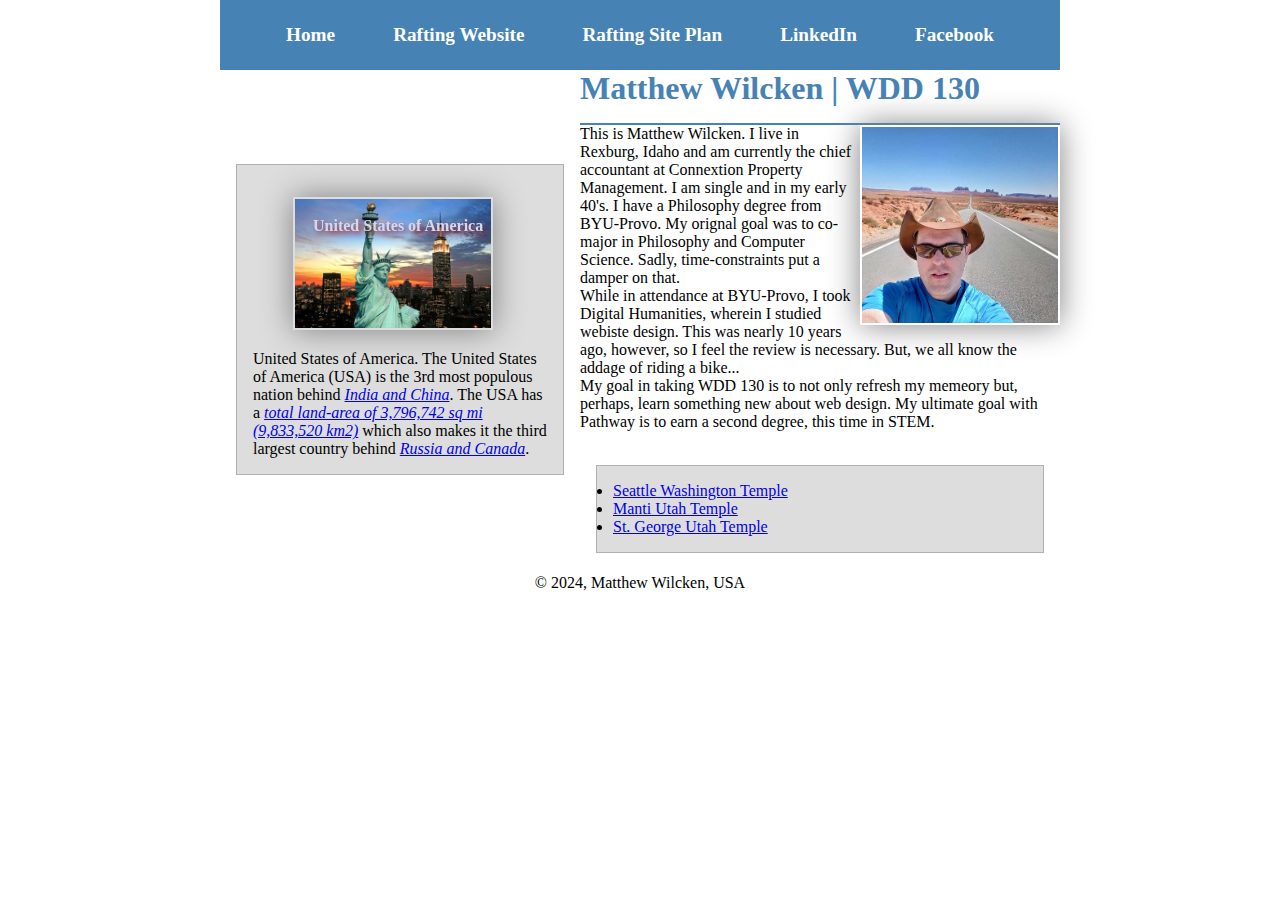
<file: index.html>
<!DOCTYPE html>
<html lang="en-US">
    <head>
        <!--The main character set-->
        <meta charset="utf-8">
        <!--Control viewport presentation for smaller screens-->
        <meta name="viewport" content="width=device-width,initial-scale=1.0">
        
        <meta name="description" content="Homepage of Matthew Wilcken for WDD130 BYU Pathway. This is an introductory HTML practice page for the course. Upon completion, students should be familiar with basic webpage design and should be able to implement correct HTML and CSS best-practices when creating a website.">
        <meta name="author" content="Matthew Wilcken">
        <!--Required for WDD130-->
        <title>Matthew Wilcken | WDD 130</title>

        <!--Get CSS-->
        <link rel="stylesheet" href="styles/styles.css">
    </head>
    
    <body>
        <!--Get Header-->
        <header>
            <!--Links in the header-->
            <nav>
                <!--'#' char ensures website will not reload itself-->
                <a href="#">Home</a>
                <!--Some future project-->
                <a href="wwr/">Rafting Website</a>
                <a href="wwr/about.html">Rafting Site Plan</a>
                <a href="https://www.linkedin.com/in/matthew-wilcken-6134b7b0/" target="_blank">LinkedIn</a>
                <a href="https://www.facebook.com/matthew.wilcken/" target="_blank">Facebook</a>
            </nav>
        </header>
        
        <div class="grid">
            <!--Get Main-->
            <main>
                <h1>Matthew Wilcken | WDD 130</h1>
                <img src="images/profile.jpg" alt="Matthew Wilcken" width="200">
                <p>This is Matthew Wilcken. I live in Rexburg, Idaho and am currently the chief accountant at Connextion Property Management. I am single and in my early 40's. I have a Philosophy degree from BYU-Provo. My orignal goal was to co-major in Philosophy and Computer Science. Sadly, time-constraints put a damper on that.</p>
                <p>While in attendance at BYU-Provo, I took Digital Humanities, wherein I studied webiste design. This was nearly 10 years ago, however, so I feel the review is necessary. But, we all know the addage of riding a bike...</p>
                <!--Add some non-breaking spaces to make this look better-->
                <p>My goal in taking WDD 130 is to not only refresh my memeory but, perhaps, learn something new about web design. My ultimate goal with Pathway is to earn a second degree, this time in STEM.                                                                                                                                                                                      </p>
                
                <!--Get some links per assignment-->
                <ul class="box">
                    <li><a href="https://www.churchofjesuschrist.org/temples/details/seattle-washington-temple?lang=eng" target="_blank">Seattle Washington Temple</a></li>
                    <li><a href="https://www.churchofjesuschrist.org/temples/details/manti-utah-temple?lang=eng" target="_blank">Manti Utah Temple</a></li>
                    <li><a href="https://www.churchofjesuschrist.org/temples/details/st.-george-utah-temple?lang=eng" target="_blank">St. George Utah Temple</a></li>
                </ul>

   

            </main>
            <!--Get an aside-->
            <aside class="box">
            <h2>United States of America</h2>
            <img src="images/united-states-of-america-1087.jpg" width="200" alt="The Statue of Liberty">
            <p>United States of America. The United States of America (USA) is the 3rd most populous nation behind <cite><a href="https://www.worldometers.info/world-population/population-by-country/">India and China</a></cite>. The USA has a <cite><a href="https://en.wikipedia.org/wiki/Geography_of_the_United_States">total land-area of 3,796,742 sq mi (9,833,520 km2)</a></cite> which also makes it the third largest country behind <cite><a href="https://en.wikipedia.org/wiki/List_of_countries_and_dependencies_by_area">Russia and Canada</a></cite>.</p>
        </aside>
        </div>

        <!--Get Footer-->
        <footer>
            <p>© 2024, Matthew Wilcken, USA</p>
        </footer>
    </body>
    <!--Last modified 9/30/2024-->
</html>
</file>
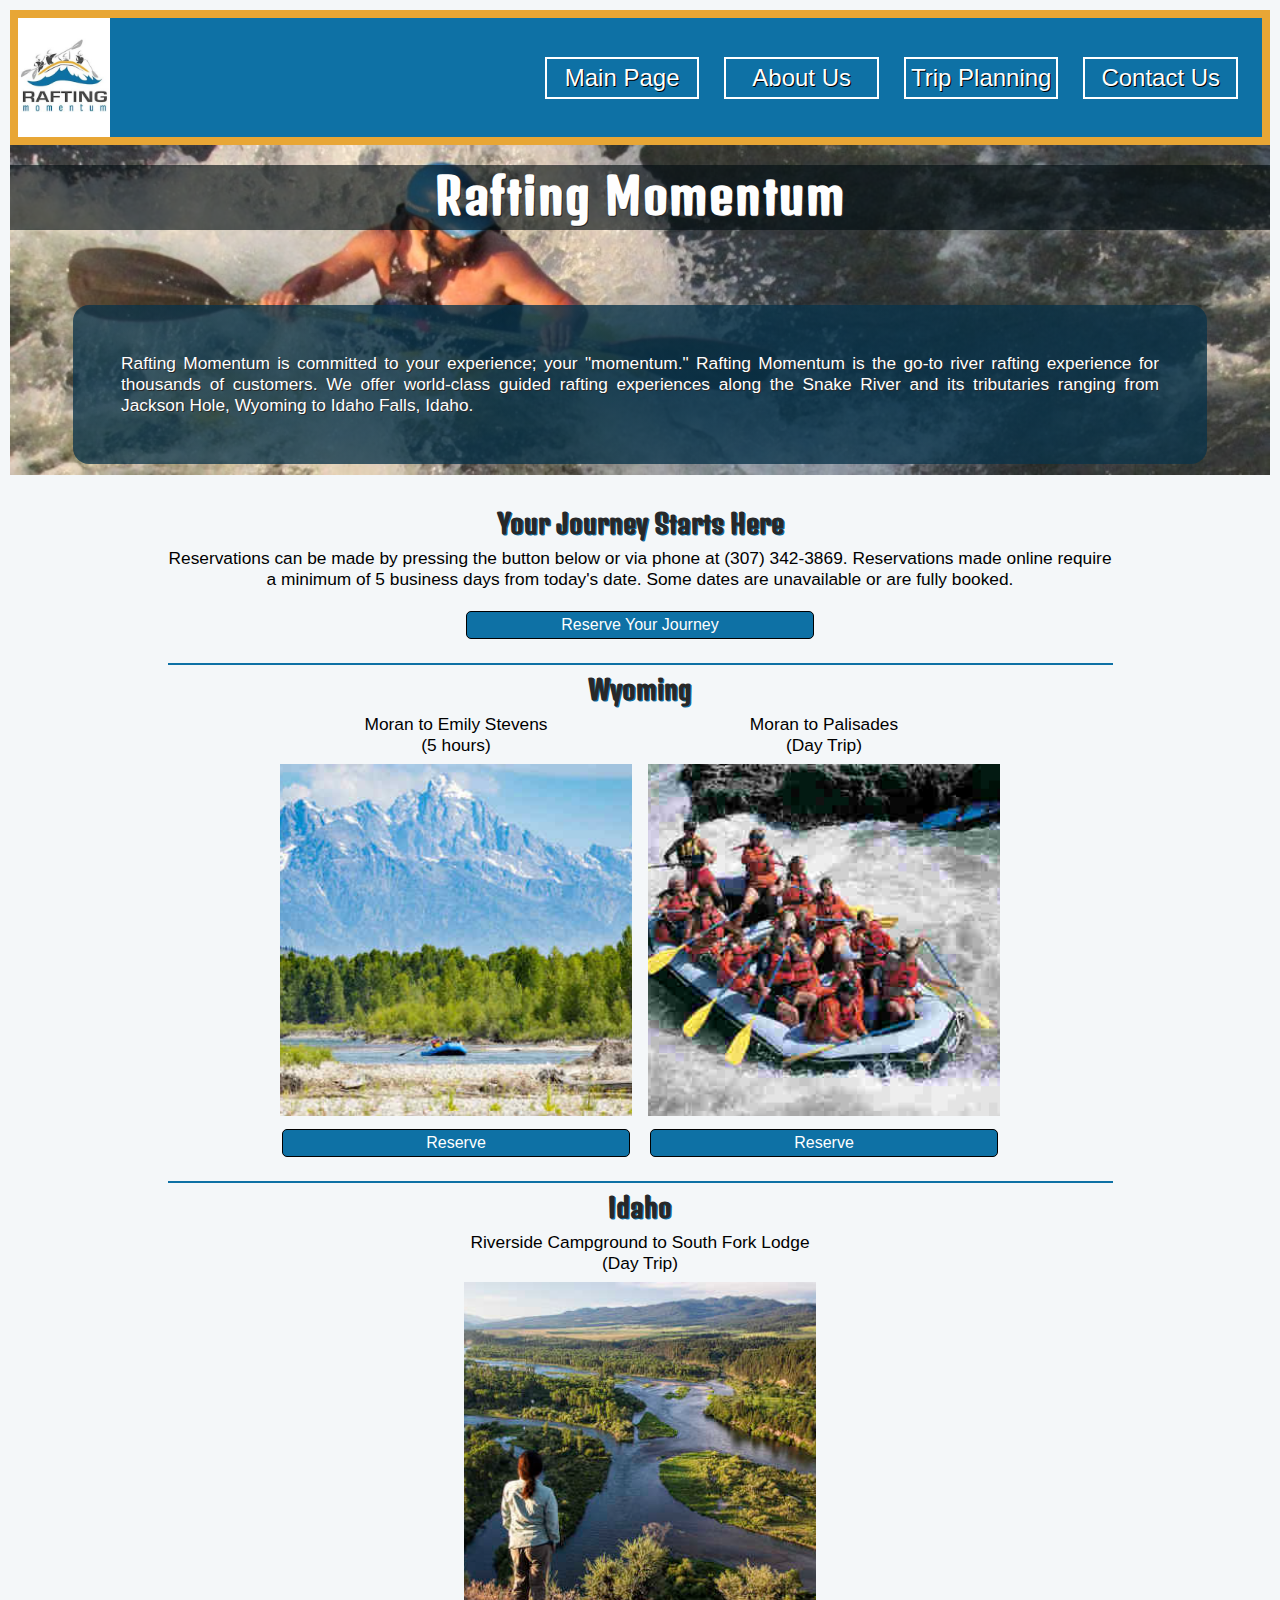
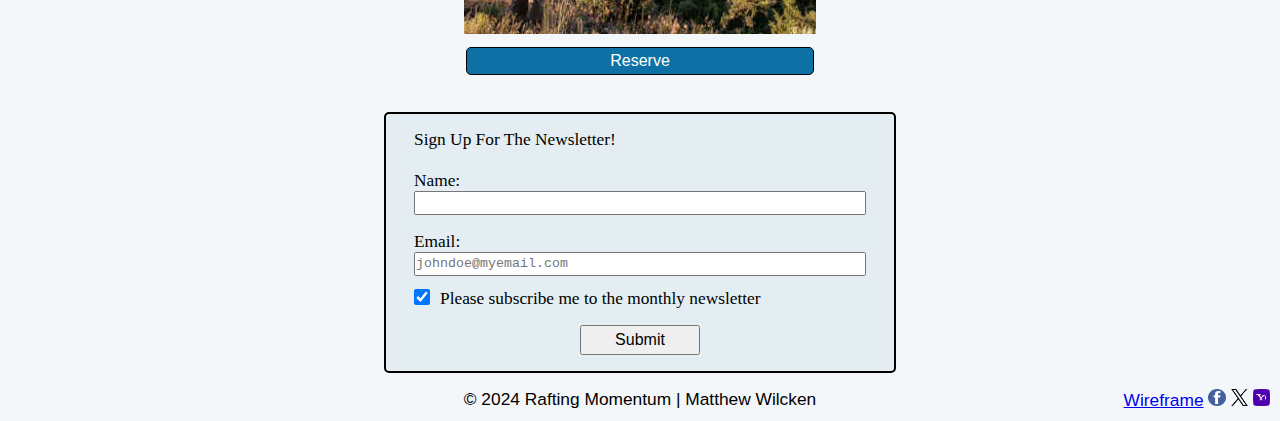
<file: wwr/index.html>
<!--Page created 9/30/2024-->
<!DOCTYPE html>
<html lang="en">
<head>
    <meta charset="UTF-8">
    <meta name="viewport" content="width=device-width, initial-scale=1.0">
    
    <meta name="description" content="The main page for Rafting Momentum.">
    <meta name="author" content="Matthew Wilcken">
    <meta name="title" content="Index">
    
    <!--Get Fonts-->
    <link rel="preconnect" href="https://fonts.googleapis.com">
    <link rel="preconnect" href="https://fonts.gstatic.com" crossorigin>
    <!--Title and h-->
    <link href="https://fonts.googleapis.com/css2?family=Denk+One&family=Sarabun:ital,wght@0,100;0,200;0,300;0,400;0,500;0,600;0,700;0,800;1,100;1,200;1,300;1,400;1,500;1,600;1,700;1,800&display=swap" rel="stylesheet">
    <!--Body-->
    <link href="https://fonts.googleapis.com/css2?family=Sarabun:ital,wght@0,100;0,200;0,300;0,400;0,500;0,600;0,700;0,800;1,100;1,200;1,300;1,400;1,500;1,600;1,700;1,800&display=swap" rel="stylesheet">
        
    <title>Rafting Momentum Main Page</title>
    
    <!--Get CSS-->
    <link rel="stylesheet" href="styles/rafting.css">
</head>
<body>
    <!--Get Header-->
    <header>
        <!--Get a div element for the header-->
        <div class="grid-header-container">
            <img src="images/rafting-momentum.jpg" alt="Rafting site logo" width="200">
            <!--Get class for the sub-grids-->
            <nav class="grid-header-container-links">
                <a href="index.html"    class="grid-header-container-subLink">Main Page</a>
                <a href="about.html"    class="grid-header-container-subLink">About Us</a>
                <a href="trips.html"    class="grid-header-container-subLink">Trip Planning</a>
                <a href="contact.html"  class="grid-header-container-subLink">Contact Us</a>
            </nav>
        </div>
    </header>
    <main>
        <!--Get Hero Banner-->
        <!--To Update-->
        <div class="hero">
            <img src="images/salmon-kayak-banner2.jpg" alt="Salmon Kayak Banner">
            <h1>Rafting Momentum</h1>
            <!--TODO Set this up To display correctly-->
            <p class="index-p">Rafting Momentum is committed to your experience; your "momentum." Rafting Momentum is the go-to river rafting experience for thousands of customers. We offer world-class guided rafting experiences along the Snake River and its tributaries ranging from Jackson Hole, Wyoming to Idaho Falls, Idaho.</p>

        </div>
        <section>
            <div class="trip-container">
                <!--Main title of grid-->
                <div class = "trip-container-main-title">
                    <h2>Your Journey Starts Here</h2>
                </div>
                <!--Call to action-->
                <div class = "trip-container-main-title-information">
                    <p>Reservations can be made by pressing the button below or via phone at (307) 342-3869. Reservations made online require a minimum of 5 business days from today's date. Some dates are unavailable or are fully booked.</p>
                    <br>
                    <a href="trips.html" target="_parent">Reserve Your Journey</a>
                </div>

                <!--Wyoming section-->
                <div class = "trip-container-wyoming-title">
                    <h2>Wyoming</h2>
                </div>
                <!--Wyoming details-->
                <div class = "trip-container-wyoming-figures">
                    <figure>
                        <figcaption>Moran to Emily Stevens<br>(5 hours)</figcaption>
                        <img src="images/moran-to-emily-stevens.jpg" alt="moran to emily stevens" ><br>
                        <a href="trips.html" target="_parent">Reserve</a>
                    </figure>
                    <figure>
                        <figcaption>Moran to Palisades<br>(Day Trip)</figcaption>
                        <img src="images/moran-to-palisades.jpg" alt="moran to palisades" ><br>
                        <a href="trips.html" target="_parent">Reserve</a>
                    </figure>
                </div>
                
                <!--Idaho secton-->
                <div class = "trip-container-idaho-title">
                    <h2>Idaho</h2>
                </div>
                <!--Idaho details-->
                <div class = "trip-container-idaho-figures">
                    <figure>
                        <figcaption>Riverside Campground to South Fork Lodge<br>(Day Trip)</figcaption>
                        <img src="images/riverside-campground-to-south-fork-lodge.jpg" alt="reiverside campground to south fork lodge" ><br>
                        <a href="trips.html" target="_parent">Reserve</a>
                    </figure>
                </div>
            </div>
        </section>

        <!--Get user input for newsletter-->
        <section>
            <h6> </h6>
            <div class="form1">
                <form>
                    <fieldset>
                        <legend>Sign Up For The Newsletter!</legend>
                        <!--Get first and last name and display as a grid-->
                        <div class="contact-flex">
                            <div class="contact-flex contact-name">
                                <label for="name">Name:</label>
                                <input type="text" id="name" name="name">
                            </div>
                        </div>

                        <!--Get email and display as a flex-->
                        <div class="contact-flex contact-email">
                            <label for="useremail">Email:</label>
                            <input type="text" id="useremail" name="useremail" placeholder="johndoe@myemail.com">
                        </div>
                        
                        <!--Get newsletter checkbox and display as inline-->
                        <div class="contact-grid contact-newslestter-checkbox"> 
                            <input type="checkbox" name="newsletter" id="newsletter" checked> <!--Create as checked-->
                            <label for="newsletter">Please subscribe me to the monthly newsletter</label>
                            
                        </div>
                    </fieldset>
                    <!--Get submit button-->
                    <button type="submit" id="submit">Submit</button>
                </form>
            </div>
        </section>

    </main>
    <footer>
        <div class="grid-footer-container">
            <p>&copy; 2024 Rafting Momentum | Matthew Wilcken</p>
            <nav class="socialLinks">
                <a href="https://app.moqups.com/VGhXrG66eLmhitmoqZnAIj93Pklnhhtl/edit/page/ad64222d5">Wireframe</a>
                <a href="https://www.facebook.com/"><img src="images/facebook-icon.png" alt="Facebook"></a>
                <a href="https://x.com/home"><img src="images/x-icon.png" alt="X"></a>
                <a href="https://www.yahoo.com/"><img src="images/yahoo-icon.png" alt="Yahoo"></a>
            </nav>
        </div>
    </footer>
</body>
</html>
</file>
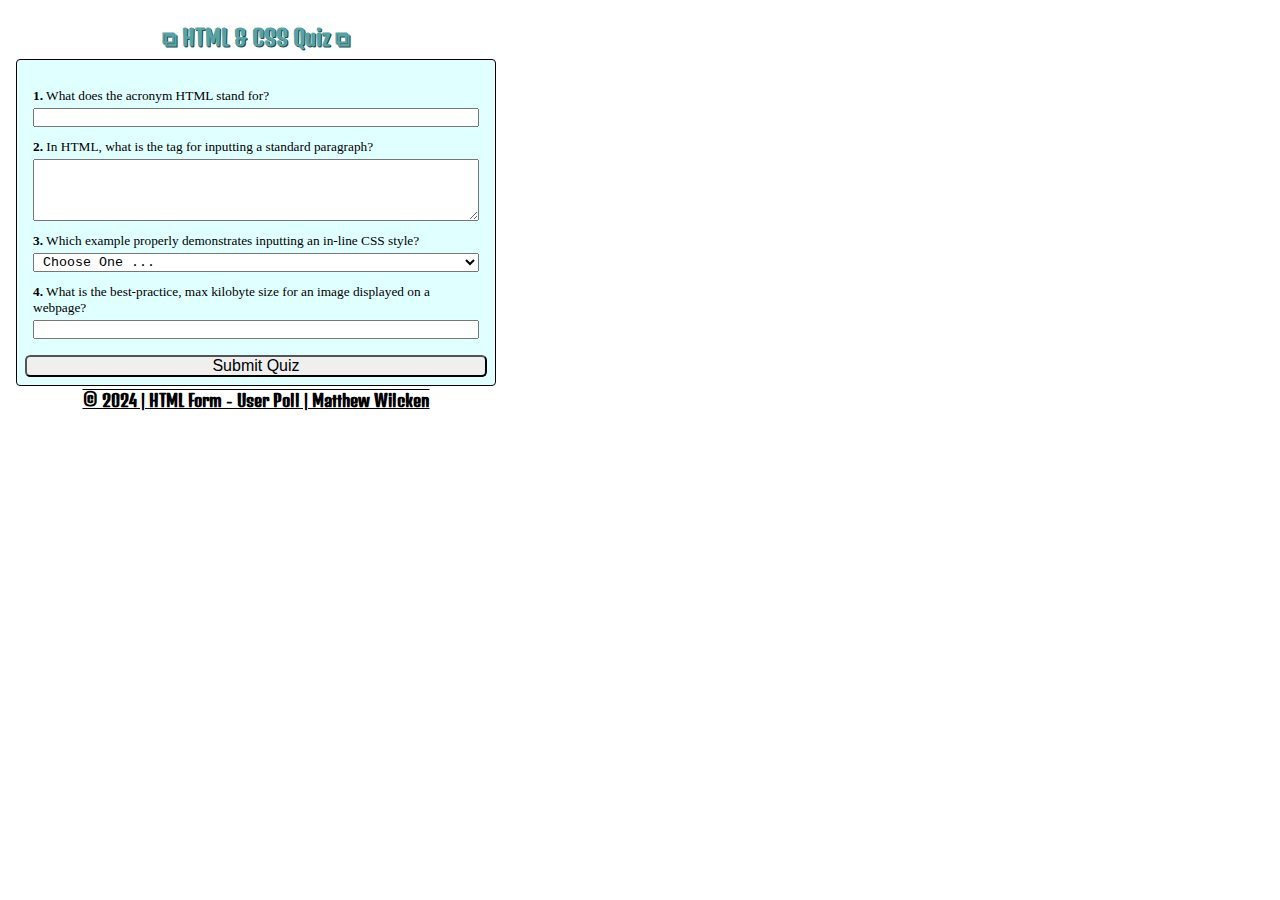
<file: quiz.html>
<!DOCTYPE html>
<html lang="en">
<head>
    <meta charset="UTF-8">
    <meta name="viewport" content="width=device-width, initial-scale=1.0">
    
    <meta name="description" content="A sample quiz.">
    <meta name="author" content="Matthew Wilcken">
    <!--Get Fonts-->
    <link rel="preconnect" href="https://fonts.googleapis.com">
    <link rel="preconnect" href="https://fonts.gstatic.com" crossorigin>
    <!--Title and h-->
    <link href="https://fonts.googleapis.com/css2?family=Denk+One&family=Sarabun:ital,wght@0,100;0,200;0,300;0,400;0,500;0,600;0,700;0,800;1,100;1,200;1,300;1,400;1,500;1,600;1,700;1,800&display=swap" rel="stylesheet">
    <!--Body-->
    <link href="https://fonts.googleapis.com/css2?family=Sarabun:ital,wght@0,100;0,200;0,300;0,400;0,500;0,600;0,700;0,800;1,100;1,200;1,300;1,400;1,500;1,600;1,700;1,800&display=swap" rel="stylesheet">


    <!--Get CSS-->
    <link rel="stylesheet" href="styles/quiz.css">

    <title>Quiz About HTML and CSS</title>
</head>
<body>
    <header>
        <h1>&boxbox; HTML & CSS Quiz &boxbox;</h1>
    </header>
    <main>
        <form class="form-quiz">
            <!--Get questions-->
            <div class="frame-main-quiz">
                <!--Text inputs-->
                <label for="q1"><strong>1.</strong> What does the acronym HTML stand for?</label>
                <input type="text" id="q1" name="q1">
                <label for="q2"><strong>2.</strong> In HTML, what is the tag for inputting a standard paragraph?</label>
                <textarea id="q2" name="q2" rows="4" cols = "50"></textarea>
                
                <!--Combo Box-->
                <label for="q3"><strong>3.</strong> Which example properly demonstrates inputting an in-line CSS style?</label>
                <select name="q3" id="q3">
                    <option value="" selected disabled>Choose One ...</option>
                    <option value="option1">&lt;h1 style="color:blue;text-align:center;"&gt;</option>
                    <option value="option2">&lt;p rel="color:blue;text-align:center;"&gt;</option>
                    <option value="option3">&lt;a href="color:blue;text-align:center;"&gt;</option>
                    <option value="option4">&lt;div class="color:blue;text-align:center;"&gt;</option>
                </select>

                <!--Number input-->
                <label for="q4"><strong>4.</strong> What is the best-practice, max kilobyte size for an image displayed on a webpage?</label>
                <input type="number" id="q4" name="q4">
            </div>
            <div>
                <button type="submit" id="submit">Submit Quiz</button>
            </div>
        </form>
    </main>
    <footer>
        <h4>&copy; 2024 | HTML Form - User Poll | Matthew Wilcken</h4>
    </footer>
</body>
</html>
</file>
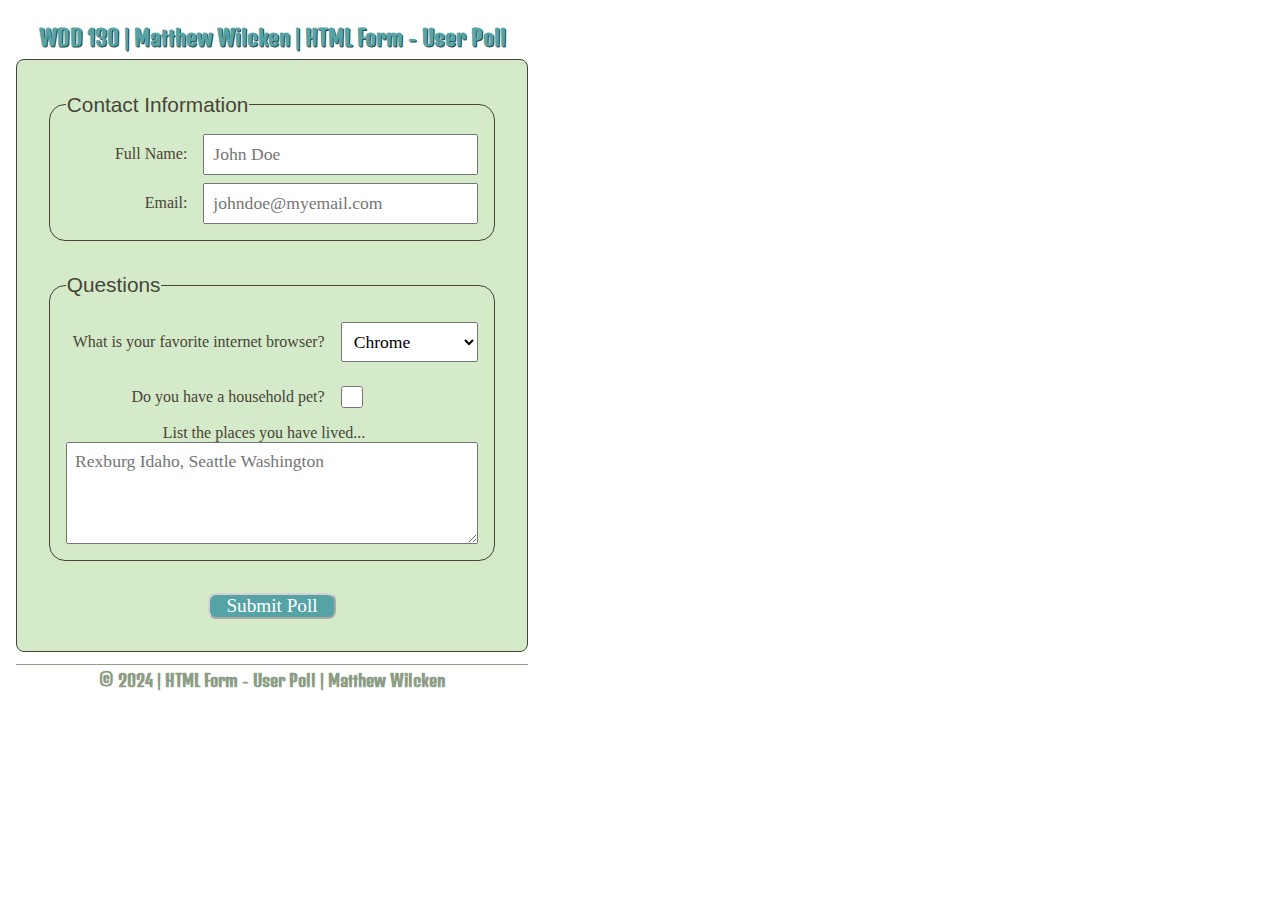
<file: week05/poll-form.html>
<!DOCTYPE html>
<html lang="en">
<head>
    <meta charset="UTF-8">
    <meta name="viewport" content="width=device-width, initial-scale=1.0">

    <meta name="description" content="A sample data input.">
    <meta name="author" content="Matthew Wilcken">
    <!--Get Fonts-->
    <link rel="preconnect" href="https://fonts.googleapis.com">
    <link rel="preconnect" href="https://fonts.gstatic.com" crossorigin>
    <!--Title and h-->
    <link href="https://fonts.googleapis.com/css2?family=Denk+One&family=Sarabun:ital,wght@0,100;0,200;0,300;0,400;0,500;0,600;0,700;0,800;1,100;1,200;1,300;1,400;1,500;1,600;1,700;1,800&display=swap" rel="stylesheet">
    <!--Body-->
    <link href="https://fonts.googleapis.com/css2?family=Sarabun:ital,wght@0,100;0,200;0,300;0,400;0,500;0,600;0,700;0,800;1,100;1,200;1,300;1,400;1,500;1,600;1,700;1,800&display=swap" rel="stylesheet">

    <!--Get CSS-->
    <link rel="stylesheet" href="styles/poll-form.css">

    <title>WDD 130 | HTML Form - User Poll</title>
</head>
<body>
    <!--These are the basic header and footer inputs per the "Check your understadning" sample...-->
    <header>
        <h1>WDD 130 | Matthew Wilcken | HTML Form - User Poll</h1>
    </header>
    <main>
        <form>
            <fieldset>
                <legend>Contact Information</legend>
                <!--Get contact information-->
                <div class="form-item column2">
                    <label for="fullname">Full Name:</label>
                    <input type="text" id="fullname" name="fullname" placeholder="John Doe">
                </div>
                <div class="form-item column2">
                    <label for="useremail">Email:</label>
                    <input type="text" id="useremail" name="useremail" placeholder="johndoe@myemail.com">
                </div>
            </fieldset>
            <fieldset>
                <legend>Questions</legend>
                <div class="form-item column1">
                    <label for="browser">What is your favorite internet browser?</label>
                    <select name="browser" id="browser">
                        <optgroup label="Modern" id="modern">
                            <option value="chrome">Chrome</option>
                            <option value="firefox">Firefox</option>
                            <option value="safari">Safari</option>
                            <option value="edge">Edge</option>
                            <option value="brave">Brave</option>
                            <option value="opera">Opera</option>
                            <option value="other">Other</option>
                        </optgroup>
                        <optgroup label="Ancient" id="ancient" >
                            <option value="explorer">Explorer</option>
                            <option value="netscape">Netscape</option>
                            <option value="mosaic">Mosaic</option>
                        </optgroup>
                    </select>
                </div>
                <div class="form-item column1">
                    <label for="pet">Do you have a household pet?</label>
                    <input type="checkbox" id="pet" name="pet">
                </div>
                <div class="form-item">
                    <label for="feedback">List the places you have lived...</label>
                    <textarea name="feedback" id="feedback" rows="4" placeholder="Rexburg Idaho, Seattle Washington"></textarea>
                </div>
            </fieldset>

            <button type="submit" id="submit">Submit Poll</button>
        </form>
    </main>
    <footer>
        <h4>&copy; 2024 | HTML Form - User Poll | Matthew Wilcken</h4>
    </footer>
</body>
</html>
</file>
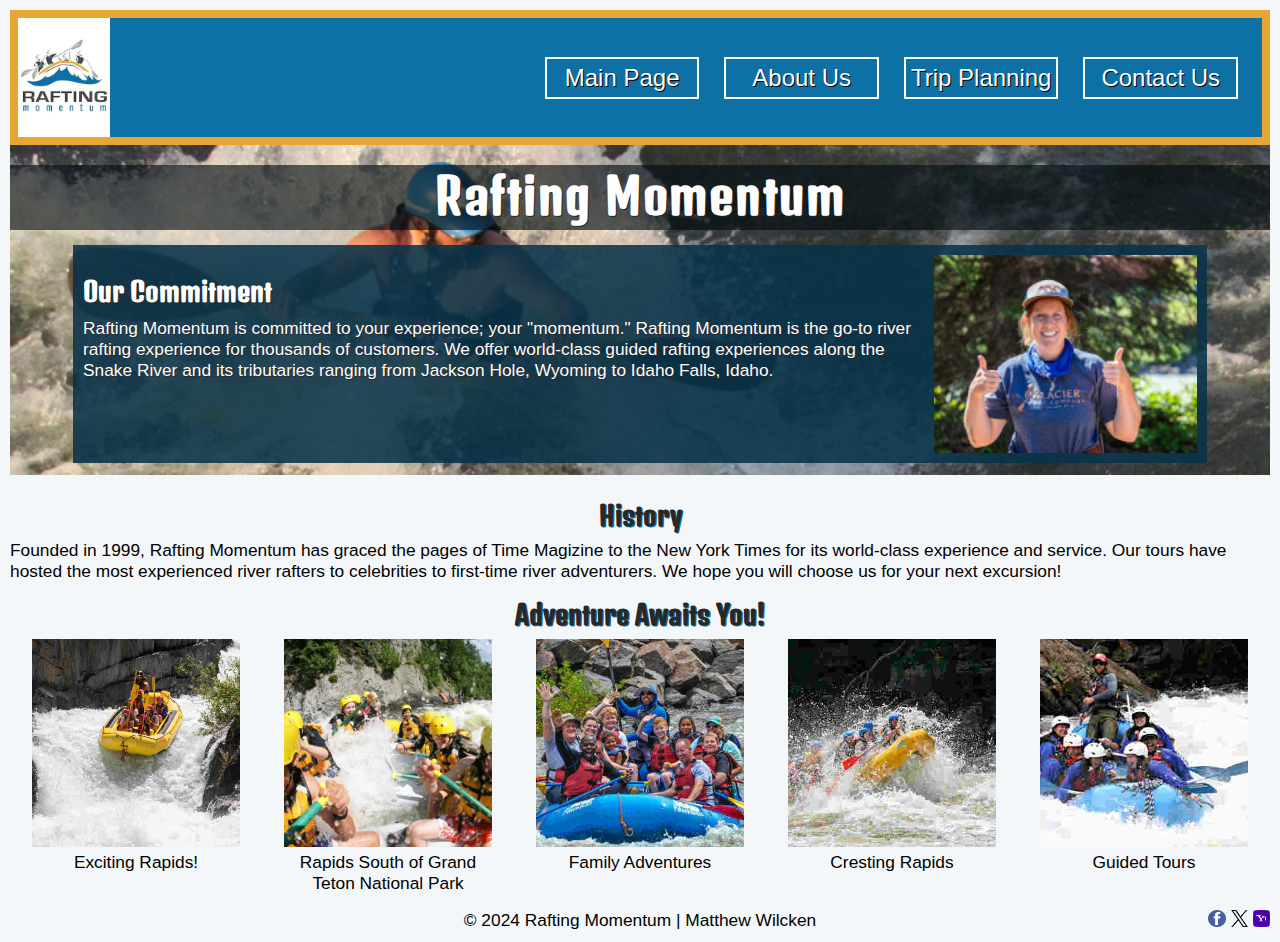
<file: wwr/about.html>
<!--Page created 9/30/2024-->
<!DOCTYPE html>
<html lang="en">
<head>
    <meta charset="UTF-8">
    <meta name="viewport" content="width=device-width, initial-scale=1.0">
    
    <meta name="description" content="The 'About Us' page for the rafting website.">
    <meta name="author" content="Matthew Wilcken">
    <meta name="title" content="About Us">
    
    <!--Get Fonts-->
    <link rel="preconnect" href="https://fonts.googleapis.com">
    <link rel="preconnect" href="https://fonts.gstatic.com" crossorigin>
    <!--Title and h-->
    <link href="https://fonts.googleapis.com/css2?family=Denk+One&family=Sarabun:ital,wght@0,100;0,200;0,300;0,400;0,500;0,600;0,700;0,800;1,100;1,200;1,300;1,400;1,500;1,600;1,700;1,800&display=swap" rel="stylesheet">
    <!--Body-->
    <link href="https://fonts.googleapis.com/css2?family=Sarabun:ital,wght@0,100;0,200;0,300;0,400;0,500;0,600;0,700;0,800;1,100;1,200;1,300;1,400;1,500;1,600;1,700;1,800&display=swap" rel="stylesheet">
        
    <title>Rafting Momentum About Us</title>
    
    <!--Get CSS-->
    <link rel="stylesheet" href="styles/rafting.css">
</head>
<body>
    <!--Get Header-->
    <header>
        <!--Get a div element for the header-->
        <div class="grid-header-container">
            <img src="images/rafting-momentum.jpg" alt="Rafting site logo" width="200">
            <!--Get class for the sub-grids-->
            <nav class="grid-header-container-links">
                <a href="index.html"    class="grid-header-container-subLink">Main Page</a>
                <a href="about.html"    class="grid-header-container-subLink">About Us</a>
                <a href="trips.html"    class="grid-header-container-subLink">Trip Planning</a>
                <a href="contact.html"  class="grid-header-container-subLink">Contact Us</a>
            </nav>
        </div>
    </header>
    <main>
        <!--Get Hero Banner-->
        <div class="hero">
            <img src="images/salmon-kayak-banner2.jpg" alt="Salmon Kayak Banner">
            
            <h1>Rafting Momentum</h1>
            <article>
                <!--Had to move the image before the h2-->
                <img src="images/our-employees.jpg" alt="Our Employees" width="200">
                <h2>Our Commitment</h2><!--I had to add this because the Validation tool was saying that it needed a header within an article tag...-->
                <p class="about-us-p">Rafting Momentum is committed to your experience; your "momentum." Rafting Momentum is the go-to river rafting experience for thousands of customers. We offer world-class guided rafting experiences along the Snake River and its tributaries ranging from Jackson Hole, Wyoming to Idaho Falls, Idaho.</p>
            </article>
        </div>
        <!--This text should flow below the hero banner-->
        <!--Get history class to match wireframe-->
        <section class="history">
            <h2>History</h2>
            <!--Looks like an image is not necessary here though the wireframe shows an image-->
            <p>Founded in 1999, Rafting Momentum has graced the pages of Time Magizine to the New York Times for its world-class experience and service. Our tours have hosted the most experienced river rafters to celebrities to first-time river adventurers. We hope you will choose us for your next excursion!</p>
        </section>
        <section class="our-experiences">
            <h2>Adventure Awaits You!</h2>
            <div class="our-experiences-images">
                <figure>
                    <img src="images/about-us-rafting-experience1.jpg" alt="our experiences" >
                    <figcaption>Exciting Rapids!</figcaption>
                </figure>
                <figure>
                    <img src="images/about-us-rafting-experience2.jpg" alt="our experiences" >
                    <figcaption>Rapids South of Grand Teton National Park</figcaption>
                </figure>
                <figure>
                    <img src="images/about-us-rafting-experience3.jpg" alt="our experiences" >
                    <figcaption>Family Adventures</figcaption>
                </figure>
                <figure>
                    <img src="images/about-us-rafting-experience4.jpg" alt="our experiences" >
                    <figcaption>Cresting Rapids</figcaption>
                </figure>
                <figure>
                    <img src="images/about-us-rafting-experience5.jpg" alt="our experiences" >
                    <figcaption>Guided Tours</figcaption>
                </figure>
            </div>
        </section>

    </main>
    <footer>
        <div class="grid-footer-container">
            <p>&copy; 2024 Rafting Momentum | Matthew Wilcken</p>
            <nav class="socialLinks">
                <a href="https://www.facebook.com/"><img src="images/facebook-icon.png" alt="Facebook"></a>
                <a href="https://x.com/home"><img src="images/x-icon.png" alt="X"></a>
                <a href="https://www.yahoo.com/"><img src="images/yahoo-icon.png" alt="Yahoo"></a>
            </nav>
        </div>
    </footer>
</body>
</html>
</file>
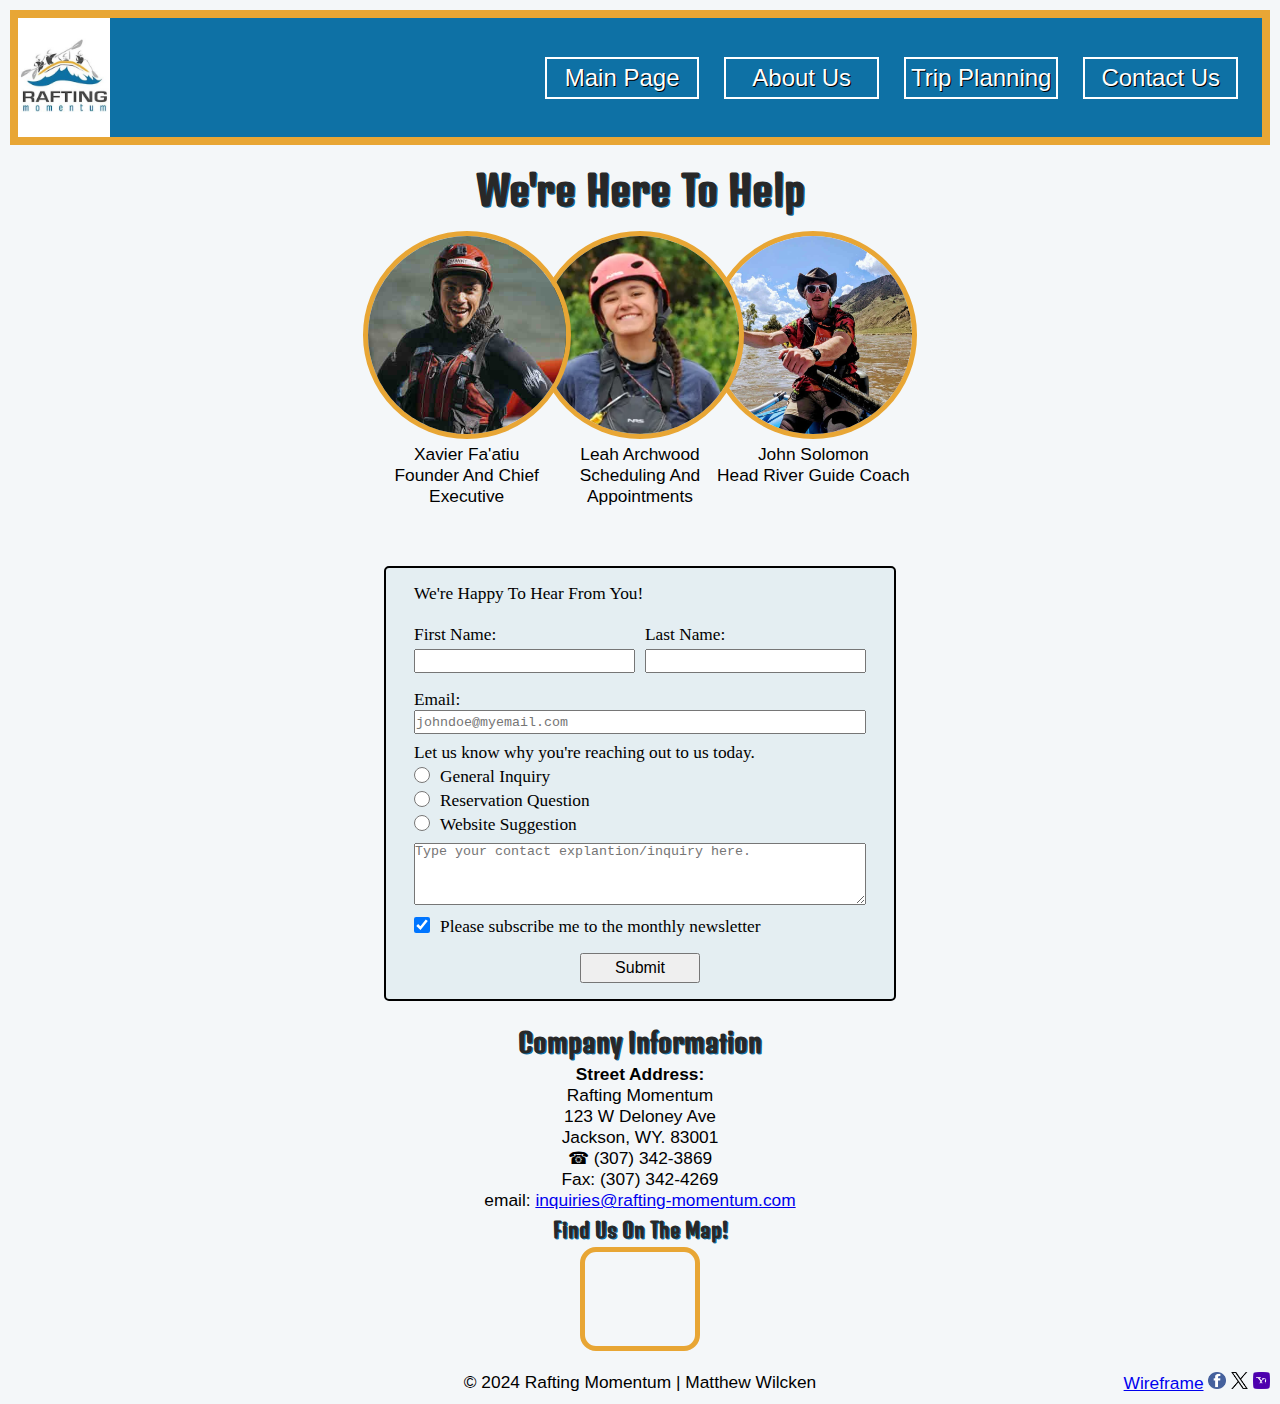
<file: wwr/contact.html>
<!--Page created 9/30/2024-->
<!DOCTYPE html>
<html lang="en">
<head>
    <meta charset="UTF-8">
    <meta name="viewport" content="width=device-width, initial-scale=1.0">
    
    <meta name="description" content="the 'Contact Us' page for Rafting Momentum">
    <meta name="author" content="Matthew Wilcken">
    <meta name="title" content="Contact Rafting Momentum">
    
    <!--Get Fonts-->
    <link rel="preconnect" href="https://fonts.googleapis.com">
    <link rel="preconnect" href="https://fonts.gstatic.com" crossorigin>
    <!--Title and h-->
    <link href="https://fonts.googleapis.com/css2?family=Denk+One&family=Sarabun:ital,wght@0,100;0,200;0,300;0,400;0,500;0,600;0,700;0,800;1,100;1,200;1,300;1,400;1,500;1,600;1,700;1,800&display=swap" rel="stylesheet">
    <!--Body-->
    <link href="https://fonts.googleapis.com/css2?family=Sarabun:ital,wght@0,100;0,200;0,300;0,400;0,500;0,600;0,700;0,800;1,100;1,200;1,300;1,400;1,500;1,600;1,700;1,800&display=swap" rel="stylesheet">
        
    <title>Contact Rafting Momentum</title>
    
    <!--Get CSS-->
    <link rel="stylesheet" href="styles/rafting.css">
</head>
<body>
    <!--Get Header-->
    <header>
        <!--Get a div element for the header-->
        <div class="grid-header-container">
            <img src="images/rafting-momentum.jpg" alt="Rafting site logo" width="200">
            <!--Get class for the sub-grids-->
            <nav class="grid-header-container-links">
                <a href="index.html"    class="grid-header-container-subLink">Main Page</a>
                <a href="about.html"    class="grid-header-container-subLink">About Us</a>
                <a href="trips.html"    class="grid-header-container-subLink">Trip Planning</a>
                <a href="contact.html"  class="grid-header-container-subLink">Contact Us</a>
            </nav>
        </div>
    </header>
    <main>
        <!--Display our employees-->
        <section class="we-are-here-to-help">
            <h1>We're Here To Help</h1>
            <div class="we-are-here-to-help-images">
                <!--Get a z-index-->
                <figure class="employee1">
                    <img src="images/staff-xavier-fa'atiu.jpg" alt="xavier fa'atiu" >
                    <figcaption>Xavier Fa'atiu<br>Founder And Chief Executive</figcaption>
                </figure>
                <figure class="employee2">
                    <img src="images/staff-leah-archwood.webp" alt="leah archwood" >
                    <figcaption>Leah Archwood<br>Scheduling And Appointments</figcaption>
                </figure>
                <figure class="employee3">
                    <img src="images/staff-john-solomon.jpg" alt="john solomon" >
                    <figcaption>John Solomon<br>Head River Guide Coach</figcaption>
                </figure>
            </div>
        </section>

        <!--Get user input-->
        <section>
            <h1> </h1>
            <div class="form1">
                <form>
                    <fieldset>
                        <legend>We're Happy To Hear From You!</legend>
                        <!--Get first and last name and display as a grid-->
                        <div class="contact-grid">
                            <div class="contact-grid contact-name">
                                <label for="name-first">First Name:</label>
                                <input type="text" id="name-first" name="name-first">
                            </div>
                            <div class="contact-grid contact-name">
                                <label for="name-last">Last Name:</label>
                                <input type="text" id="name-last" name="name-last">
                            </div>
                        </div>

                        <!--Get email and display as a flex-->
                        <div class="contact-flex contact-email">
                            <label for="useremail">Email:</label>
                            <input type="text" id="useremail" name="useremail" placeholder="johndoe@myemail.com">
                        </div>
                        
                        <!--Get Radio buttons and display as a grid-->
                        <p>Let us know why you're reaching out to us today.</p>
                        <div class="contact-grid contact-reason">
                            <!--Get reason-->
                            <!--Need A new grid here for the radio buttons-->
                            <input type="radio" id="general-inquiry" name="inquiry-purpose" value="HTML">
                            <label for="general-inquiry">General Inquiry</label>
                            <input type="radio" id="reservation-question" name="inquiry-purpose" value="CSS">
                            <label for="reservation-question">Reservation Question</label>
                            <input type="radio" id="website-suggestion" name="inquiry-purpose" value="JavaScript">
                            <label for="website-suggestion">Website Suggestion</label>
                        </div>
                        
                        <!--Get a website suggestion and display as a flex-->
                        <div class="contact-grid contact-website-suggestion">
                            <textarea id="w3review" name="w3review" rows="4" cols="80" placeholder="Type your contact explantion/inquiry here."></textarea>
                        </div>
                        
                        <!--Get newsletter checkbox and display as inline-->
                        <div class="contact-grid contact-newslestter-checkbox"> 
                            <input type="checkbox" name="newsletter" id="newsletter" checked> <!--Create as checked-->
                            <label for="newsletter">Please subscribe me to the monthly newsletter</label>
                            
                        </div>
                    </fieldset>
                    <!--Get submit button-->
                    <button type="submit" id="submit">Submit</button>
                </form>
            </div>
        </section>

        <!--Display company contact information-->
        <section>
            <div class="company-contact">
                <h2>Company Information</h2>
                <div class="company-contact-street">
                    <h4>Street Address:</h4>
                    <p>Rafting Momentum</p>
                    <p>123 W Deloney Ave</p>
                    <p>Jackson, WY. 83001</p>    
                </div>
                <div class="company-contact-phone-email">
                    <p>&phone; (307) 342-3869</p>
                    <p>Fax: (307) 342-4269</p>
                    <p>email: <a href="mailto:inquiries@rafting-momentum.com"> inquiries@rafting-momentum.com </a></p>
                </div>
                <div>
                    <!--Map embedded per instructions; Some inline CSS used here... BAH! Can't do that...-->
                    <h3>Find Us On The Map!</h3>
                    <iframe src="https://www.google.com/maps/embed?pb=!1m18!1m12!1m3!1d1505.9455414011277!2d-110.76432405613654!3d43.480755975937406!2m3!1f0!2f0!3f0!3m2!1i1024!2i768!4f13.1!3m3!1m2!1s0x53531a67f6ef9809%3A0xa4eb5077167d56c7!2s123%20W%20Deloney%20Ave%2C%20Jackson%2C%20WY%2083001!5e1!3m2!1sen!2sus!4v1729052842906!5m2!1sen!2sus" width="120" height="104" loading="lazy" referrerpolicy="no-referrer-when-downgrade"></iframe>
                </div>
            </div>
        </section>        

    </main>
    <footer>
        <div class="grid-footer-container">
            <p>&copy; 2024 Rafting Momentum | Matthew Wilcken</p>
            <nav class="socialLinks">
                <a href="https://app.moqups.com/nihE8gw4k4ZnVgCxmiGmcsVRtq34bmJz/edit/page/ad64222d5">Wireframe</a>
                <a href="https://www.facebook.com/"><img src="images/facebook-icon.png" alt="Facebook"></a>
                <a href="https://x.com/home"><img src="images/x-icon.png" alt="X"></a>
                <a href="https://www.yahoo.com/"><img src="images/yahoo-icon.png" alt="Yahoo"></a>
            </nav>
        </div>
    </footer>
</body>
</html>
</file>
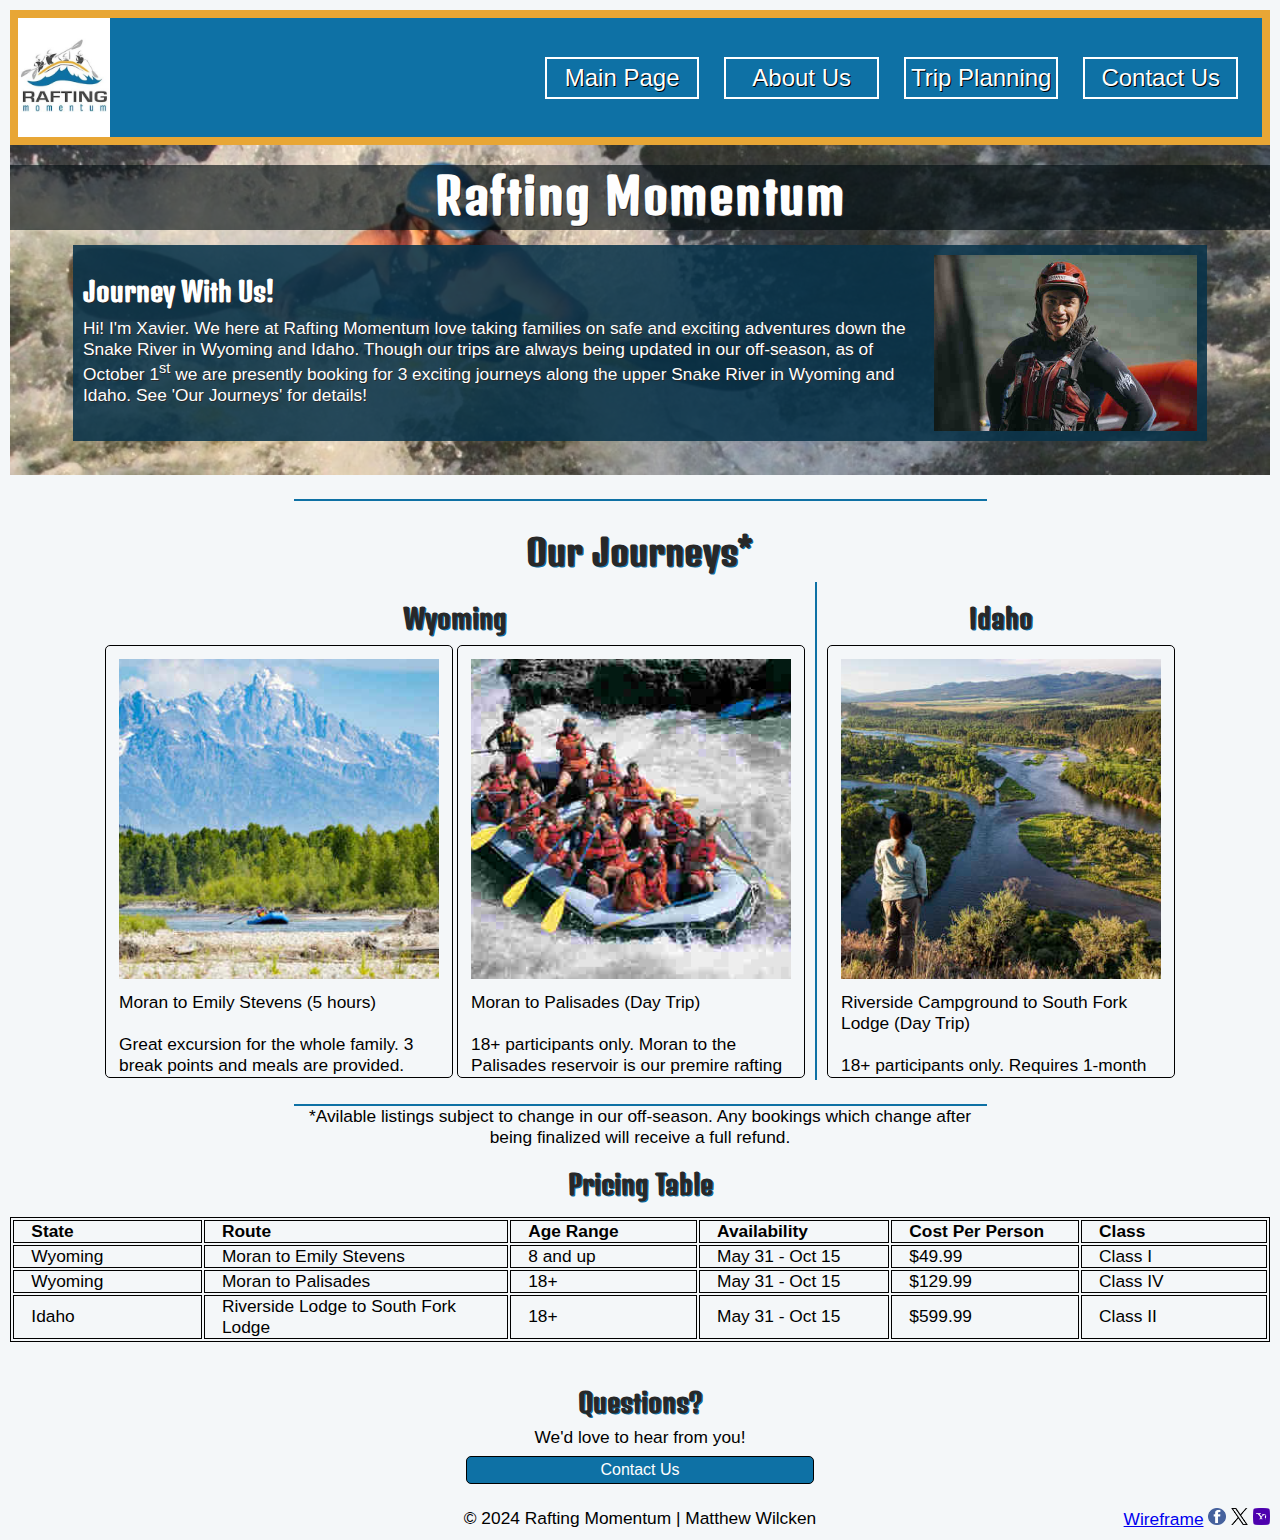
<file: wwr/trips.html>
<!--Page created 9/30/2024-->
<!DOCTYPE html>
<html lang="en">
<head>
    <meta charset="UTF-8">
    <meta name="viewport" content="width=device-width, initial-scale=1.0">
    
    <meta name="description" content="Page about the trips offered at Rafting Momentum.">
    <meta name="author" content="Matthew Wilcken">
    <meta name="title" content="Plan a Trip">
    
    <!--Get Fonts-->
    <link rel="preconnect" href="https://fonts.googleapis.com">
    <link rel="preconnect" href="https://fonts.gstatic.com" crossorigin>
    <!--Title and h-->
    <link href="https://fonts.googleapis.com/css2?family=Denk+One&family=Sarabun:ital,wght@0,100;0,200;0,300;0,400;0,500;0,600;0,700;0,800;1,100;1,200;1,300;1,400;1,500;1,600;1,700;1,800&display=swap" rel="stylesheet">
    <!--Body-->
    <link href="https://fonts.googleapis.com/css2?family=Sarabun:ital,wght@0,100;0,200;0,300;0,400;0,500;0,600;0,700;0,800;1,100;1,200;1,300;1,400;1,500;1,600;1,700;1,800&display=swap" rel="stylesheet">
        
    <title>Rafting Momentum Trips Page</title>
    
    <!--Get CSS-->
    <link rel="stylesheet" href="styles/rafting.css">
</head>
<body>
    <!--Get Header-->
    <header>
        <!--Get a div element for the header-->
        <div class="grid-header-container">
            <img src="images/rafting-momentum.jpg" alt="Rafting site logo" width="200">
            <!--Get class for the sub-grids-->
            <nav class="grid-header-container-links">
                <a href="index.html"    class="grid-header-container-subLink">Main Page</a>
                <a href="about.html"    class="grid-header-container-subLink">About Us</a>
                <a href="trips.html"    class="grid-header-container-subLink">Trip Planning</a>
                <a href="contact.html"  class="grid-header-container-subLink">Contact Us</a>
            </nav>
        </div>
    </header>
    <main>
        <!--Get Hero Banner-->
        <!--To Update-->
        <div class="hero">
            <img src="images/salmon-kayak-banner2.jpg" alt="Salmon Kayak Banner">
            <h1>Rafting Momentum</h1>
            <article>
                <!--Had to move the image before the h2-->
                <img src="images/staff-xavier-fa'atiu.jpg" alt="Our Employees" width="200">
                <h2>Journey With Us!</h2><!--I had to add this because the Validation tool was saying that it needed a header within an article tag...-->
                <p class="about-us-p">Hi! I'm Xavier. We here at Rafting Momentum love taking families on safe and exciting adventures down the Snake River in Wyoming and Idaho. Though our trips are always being updated in our off-season, as of October 1<SUP>st</SUP> we are presently booking for 3 exciting journeys along the upper Snake River in Wyoming and Idaho. See 'Our Journeys' for details!</p>
            </article>
        </div>
        
        <!--Get Locales-->
        <div class="horizontal-border"></div>
        <section>
            <div class="journies-container">
                <div class="titles-grid">
                    <h2>Our Journeys*</h2>
                </div>
                
                <div  class="titles-wyoming">
                    <h2>Wyoming</h2>
                </div>
                <div class="figures-wyoming">
                    
                    <figure>
                        <img src="images/moran-to-emily-stevens.jpg" alt="moran to emily stevens" >
                        <figcaption>Moran to Emily Stevens (5 hours)<br><br>Great excursion for the whole family. 3 break points and meals are provided.</figcaption>
                    </figure>
                    <figure>
                        <img src="images/moran-to-palisades.jpg" alt="moran to palisades" >
                        <figcaption>Moran to Palisades (Day Trip)<br><br>18+ participants only. Moran to the Palisades reservoir is our premire rafting experince. Meals are provided and there are 6 break points.</figcaption>
                    </figure>
                </div>
                <div class="separator-line"></div>
                <div  class="titles-idaho">
                    <h2>Idaho</h2>
                </div>
                <div class="figures-idaho">
                    
                    <figure>
                        <img src="images/riverside-campground-to-south-fork-lodge.jpg" alt="reiverside campground to south fork lodge" >
                        <figcaption>Riverside Campground to South Fork Lodge (Day Trip)<br><br>18+ participants only. Requires 1-month advance notice. Meals are provided and there are 5 break points. Participants stay at the renowned South Fork Lodge.</figcaption>
                    </figure>
                </div>
                
            </div>
        </section>
        <div class="horizontal-border"><p>*Avilable listings subject to change in our off-season. Any bookings which change after being finalized will receive a full refund.</p></div>
        <!--Does the table look good?-->
        <section>
            <h2>Pricing Table</h2>
            <table>
                <tr>
                    <th>State</th>
                    <th>Route</th>
                    <th>Age Range</th>
                    <th>Availability</th>
                    <th>Cost Per Person</th>
                    <th>Class</th>
                </tr>
                <tr>
                    <td>Wyoming</td>
                    <td>Moran to Emily Stevens</td>
                    <td>8 and up</td>
                    <td>May 31 - Oct 15</td>
                    <td>$49.99</td>
                    <td>Class I</td>
                </tr>
                <tr>
                    <td>Wyoming</td>
                    <td>Moran to Palisades</td>
                    <td>18+</td>
                    <td>May 31 - Oct 15</td>
                    <td>$129.99</td>
                    <td>Class IV</td>
                </tr>
                <tr>
                    <td>Idaho</td>
                    <td>Riverside Lodge to South Fork Lodge</td>
                    <td>18+</td>
                    <td>May 31 - Oct 15</td>
                    <td>$599.99</td>
                    <td>Class II</td>
                </tr>
            </table>
        </section>
        
        <!--TODO-->
        <section class="questions-contact-us">
            <h2>Questions?</h2>
            <p>We'd love to hear from you!</p>
            <!--Get submit button-->
            <a href="contact.html" target="_parent">Contact Us</a>
        </section>
    </main>
    <footer>
        <div class="grid-footer-container">
            <p>&copy; 2024 Rafting Momentum | Matthew Wilcken</p>
            <nav class="socialLinks">
                <a href="images/trips-wireframe.PNG">Wireframe</a>
                <a href="https://www.facebook.com/"><img src="images/facebook-icon.png" alt="Facebook"></a>
                <a href="https://x.com/home"><img src="images/x-icon.png" alt="X"></a>
                <a href="https://www.yahoo.com/"><img src="images/yahoo-icon.png" alt="Yahoo"></a>
            </nav>
        </div>
    </footer>
</body>
</html>
</file>
<file: styles/styles.css>
/*Setting styles for the main page and others*/

/*Get globals*/
* {
    margin : 0;
    padding : 0;
    box-sizing : border-box;
}

/*setting up global vars*/
:root {
    /*get colors*/
    --col-banner-and-h1         : steelblue;
    --col-nav-links             : white;
    --col-aside-background      : #eee;
    --col-aside-border          : rgba(0,0,0,0.2);
    --col-std-border            : var(--col-aside-border);
    --col-aside                 : #333;
    --col-img-background        : gray;
    
    /*get layout*/
    /*img*/
    --img-std-width             : 150px;
    --img-aside-width           : 200px;
    --img-std-height            : auto;
}

/*nav elements*/
nav {
    background-color: var(--col-banner-and-h1);
    padding: 1rem;
    display: flex;
    justify-content: space-evenly;
    align-items: center;

}

/*Any a tag within nav*/
nav a {
    color: var(--col-nav-links);
    display: block;
    padding: 0.5rem;
    text-decoration: none;
    font-size: 1.2rem;
    font-weight: 700;
}

/*h1 elements*/
h1 {
    color: var(--col-banner-and-h1);
    padding-bottom: 1rem;
    border-bottom: solid 2px;
}

/*img elements*/
img {
    width: var(--img-std-width);
    height: var(--img-std-height);
    border: 1px solid var(--col-banner-and-heading1);
    padding: 2px;
    box-shadow: 0 0 30px var(--col-img-background);
}


/*Complementary elements*/
header, .grid, footer {
    max-width: 840px;
    margin: 0 auto;

    text-decoration: none;
}

.grid {
    display: grid;
    align-items: center;

}

/*main elements*/
main {
    grid-column: 2/3;
    max-width: 480px; /*Seems to fit well*/
}

main img {
    float: right;
    width: var(--img-aside-width);
    height: var(--img-std-height);/**/
    
}

/*aside elements*/
aside {
    position : relative;
    grid-column: 1/2;
    grid-row: 1/2;
}

aside img {
    
    margin: 1rem 2.5rem 1rem 2.5rem;
    width: var(--img-aside-width);
    height: var(--img-std-height);
}


aside h2 {
    position: absolute;
    top: 3.25rem;
    left: 4.75rem;  
    font-size: 12pt; /*I had to make the font smaller so it would fit*/
    color : rgb(213, 216, 237); /*This makes it easier to see*/
    filter: drop-shadow(3px 3px 3px #8f1111) /*This makes it easier to see*/
 }

/*footer elements*/
footer{
    margin-top: 5px;
    border-top: 25px;
    text-align: center;
}

/*Class Selectors*/
.box {
    margin: 1rem;
    border: 1px solid var(--col-std-border);
    padding: 1rem;
    background-color: #ddd;
    color: #000;
}
</file>
<file: wwr/styles/rafting.css>
/*Get globals*/
* {
    margin : 0;
    padding : 0;
    box-sizing : border-box;
}

/*setting up global vars*/
:root {
    /*get colors*/
    --col-main-backround        : #fefefe;
    --col-primary               : #0E71A5;
    --col-primary-background    : #083249df;
    --col_secondary-background  : #010d11a2;
    --col-secondary             : #7093A1;
    --col-accent1               : #E8A635;
    --col-accent2               : #282828;
    --col-accent1_background    : #E8A63577;
    
    --col_p                     : #000;

    /*get layout*/
    /*Trip container*/
    --img-trip-container-width  : 27.5em;
    --img-journies-container-width : 20rem;

    /*img*/
    --img-std-width             : 150px;
    --img-aside-width           : 200px;
    --img-std-height            : auto;

    /*Get box widths*/
    --box-width                 : 100%;
    --figure-width              : 13rem;

    /*Contact Us Form*/
    /*Get positioning for circular contact us images and captions*/
    --margin-squeeze            : -1em;
    --contact-us-width          : 512px;

    --contact-us-input-size     : 24pt; /*Used for either height or width (both for radio buttons and checkboxes*/
}

/*MISC*/
/*iframe must be styled here due to evaluation tool limitations*/
iframe {border-radius: 1rem; border: 5px solid var(--col-accent1)}

/*general sizing*/
body {
    padding : 10px;
    background-color: #f4f7f9;

    font-family: Sarabin, sans-serif; /*Set the general font family*/

    font-size: 13pt;
}

/*header*/

header{
    /**/
}

/*Main Page*/

/*Hero paragraph*/
.hero .index-p {
    position: absolute;
    top : 10rem;
    left : 5%;
    width: 90%;
    height: auto;
    padding: 10px;
    background-image: radial-gradient(var(--col-primary-background), #083249bc);
    clear: both;

    color: var(--col-main-backround);
    text-shadow: 1px 1px var(--col-accent2);
    font-size: 13pt;
    border-radius: 1rem;
    padding: 3rem;

    text-align: justify;
}

/*Reserve Your Journey*/
.reserve-your-journey {
    display: flex;
    flex-direction: column;
    flex-wrap: wrap;

}

.reserve-your-journey p{
    text-align: center;
    margin: auto;
    max-width: 66%;
    margin-top: 0.5rem;
    margin-bottom: 0.5rem;
}

/*Trip container*/
.trip-container {
    display: grid; 
    grid-template-areas: 
    'main-titles-grid main-titles-grid main-titles-grid'
    'call-to-action call-to-action call-to-action'
    'titles-wyoming titles-wyoming titles-wyoming'
    'figures-wyoming figures-wyoming figures-wyoming'
    'titles-idaho titles-idaho titles-idaho'
    'figures-idaho figures-idaho figures-idaho'; 
    max-width: 75%;
    margin: auto;
    margin-top: 1.5rem;
    margin-bottom: 0.5rem;
}

/*Grid title and call to action*/
.trip-container-main-title {
    grid-area: main-titles-grid;
}
.trip-container-main-title-information {
    grid-area: call-to-action;
    text-align: center;
    padding-bottom: 1.5rem;
    border-bottom: 2px solid var(--col-primary);
}

.trip-container-wyoming-title{
    grid-area: titles-wyoming;
}
.trip-container-wyoming-figures {
    grid-area: figures-wyoming;
    text-align: center;
    padding-bottom: 1.5rem;
    border-bottom: 2px solid var(--col-primary);
}

.trip-container-idaho-title{
    grid-area: titles-idaho;
}
.trip-container-idaho-figures{
    grid-area: figures-idaho;
    text-align: center;

}
    
.trip-container-wyoming-figures,
.trip-container-idaho-figures{
    display: flex;
    flex-direction: row;
    flex-wrap: wrap;
    justify-content:center;
}
.trip-container-wyoming-figures img,
.trip-container-idaho-figures img {
    width: 22rem;
    aspect-ratio: 1/1;
    object-fit: cover;
    margin: 0.5rem;
}

/*submit buttons*/
.trip-container-wyoming-figures a,
.trip-container-idaho-figures a,
.trip-container-main-title-information a,
.questions-contact-us a {
    text-decoration: none;
    margin: auto;
    text-align: center;
    color: var(--col-main-backround);
}

.trip-container-wyoming-figures a:link,
.trip-container-idaho-figures a:link,
.trip-container-main-title-information a:link,
.questions-contact-us a:link{
    display: inherit;
    width: 21.75rem;
    font-size: medium;
    padding: 0.25rem;
    border: 1px solid black;
    background-color: var(--col-primary);
    border-radius: 5px;
    margin: auto;
    display: inline-block;
}

.trip-container-wyoming-figures a:hover,
.trip-container-idaho-figures a:hover,
.trip-container-main-title-information a:hover,
.questions-contact-us a:hover{
    color: #E8A635;
    border: 1px solid black;
    background-color: var(--col-main-backround);
    text-shadow: 1px 1px 0 var(--col-accent2);
}
/**/
.trip-container h2
{
    text-align: center;
    margin-top: 0.5rem;
    margin-bottom: 0.5rem;
}





/*Trip Planning*/

.horizontal-border{
    
    border-top: 2px solid var(--col-primary);
    width: 55%;
    text-align: center;
    margin: auto;
    margin-top: 1.5rem;
    margin-bottom: 0.5rem;
}

.journies-container {
    display: grid; 
    grid-template-areas: 
    'titles-grid titles-grid titles-grid titles-grid'
    'titles-wyoming titles-wyoming separator-line titles-idaho'
    'figures-wyoming figures-wyoming separator-line figures-idaho'
    'figures-wyoming figures-wyoming separator-line figures-idaho'; 
    justify-content: center;
    column-gap: 0.5rem;
    row-gap: 0.5rem;
}

.titles-grid{
    grid-area: titles-grid;
    justify-content: center;
    font-size: x-large;
}
.titles-wyoming{ grid-area: titles-wyoming; } 
.titles-idaho{ grid-area: titles-idaho; }
.figures-wyoming{
    grid-area: figures-wyoming;
    display: flex;
    flex-direction: row;
    flex-wrap: wrap;
}
.figures-idaho{
    grid-area: figures-idaho;
    display: flex;
    flex-direction: row;
    flex-wrap: wrap;
}

.separator-line{
    grid-area: separator-line;
    border: 1px solid var(--col-primary);
}

.figures-wyoming img,
.figures-idaho img {
    width: var(--img-journies-container-width);
    aspect-ratio: 1/1;
    object-fit: cover;    
    margin: 0.5rem;
}
.figures-wyoming figcaption,
.figures-idaho figcaption
{
    margin-left: 0.5rem;
    margin-right: 0.5rem;
    width: var(--img-journies-container-width);

    height: 5rem;
}
.figures-wyoming figure,
.figures-idaho figure
{
    border: 1px solid black;
    border-radius: 5px;
    margin: 2px;
    padding: 5px;
    overflow: scroll;
    overflow-x: hidden;
}
/*TODO*/
/*Continue setting up the table*/
table, th, tr, td {
    border:1px solid black;
    table-layout: auto;
    column-width: 10rem;
    width: auto;
    margin: auto;
    margin-top: 1rem;
    margin-bottom: 1rem;

    text-align: left;
}

th, td {
    padding-left: 1em;
    padding-right: 1em;
}
.questions-contact-us{
    text-align: center;
    padding: 0.5rem;
}
.questions-contact-us p {
    margin: 0.5rem;
}
.questions-contact-us a {
    text-decoration: none;
}
.questions-contact-us button{
    margin: auto;
}

/*About Us*/
/**/
.grid-header-container{
    display: grid;
    grid-template-columns: minmax(var(--img-std-width),auto) 1fr; /*Set the image and links to be in a grid of 1 fractional unit*/
    grid-gap: 1em;
    background-color: var(--col-primary);
    border: solid 0.5rem var(--col-accent1);
}
.grid-header-container > img {
    display: flex;
    align-items: flex-end;
    width: 92px;
}

.grid-header-container > .grid-header-container-links
{
    display: grid;
    grid-template-columns: repeat(4, 1fr);
    grid-gap: 25px;
    margin: auto 24px auto auto;
    align-items: center;
}

/*should remove underlines in the header links*/
.grid-header-container-links > .grid-header-container-subLink
{
    text-decoration: none;
    font-size:x-large;
    color: var(--col-main-backround);
    text-shadow: 1px 1px #000;
}

.grid-header-container-subLink {
    border: 2px solid white;
    padding: 5px;
    text-align: center;
}

.grid-header-container-subLink:hover {
    color: #E8A635;
    background-color: var(--col-main-backround);
}

/*main*/
main {
    /**/
}

h1, h2, h3 {
    font-family: "Denk One", sans-serif;
    color: var(--col-accent2);
    text-shadow: 1px 1px 0 var(--col-primary);
}

/*The hero banner*/
/*Goal: To have the happy employee image and description text inside the hero image*/
.hero {
    position: relative;
    display: flex;
    flex-direction: column;
    flex-wrap: wrap;
    
    overflow: scroll; /*scroll bars work!*/
    overflow-x: hidden;
    scroll-behavior:smooth;
    background-color: var(--col-primary);
}

.hero img {
    width: var(--box-width);
    height: auto;
}

/*Looks good*/
.hero h1 {
    position: absolute;
    top : 20px;
    background-color: var(--col_secondary-background);
    width: var(--box-width);
    height: auto;
    font-size: 3rem;
    padding-bottom: 5px;
    min-height: 50px;
    letter-spacing: 1.5px;
    text-align: center;
    text-shadow: 1px 1px 0 var(--col-accent2);
    color: var(--col-main-backround); 
    z-index: 1;
}

.hero h2 {
    color: #fff;
    text-shadow: 1px 1px var(--col-accent2);
    font-size: 150%;
    margin-bottom: 10px;
    text-align: left;
}

.hero article {
    position: absolute;
    top : 100px;
    left : 5%;
    width: 90%;
    height: auto;
    padding: 10px;
    background-color: var(--col-primary-background);
    clear: both;
}

/*happy employee within the hero image*/
.hero article img {
    position: relative;
    float : right;
    padding-left: 15px;
    width: 25%;
    height: auto;
}/**/

/*Hero paragraph*/
.hero article .about-us-p {
    color: var(--col-main-backround);
    text-shadow: 1px 1px var(--col-accent2);
    font-size: 13pt;
    width: 75%;
}

/*This should flow below the hero banner*/
main section {
    position : relative;

}

/*The history section*/
.history h2 {
    text-align: center;
    margin-top: 1.5rem;
    margin-bottom: 0.5rem;
}

/*Our experiences*/
.our-experiences {
    display: flex;
    flex-direction: column;
}

.our-experiences h2
{
    text-align: center;
    margin-top: 1.0rem;
    margin-bottom: 0.5rem;
}

.our-experiences > .our-experiences-images
{
    display: flex;
    justify-content:space-around ;
    align-items:flex-start;
    flex-wrap: wrap;
}

.our-experiences > .our-experiences-images > figure > img {
    width: var(--figure-width);
    aspect-ratio: 1/1; /*trying this out*/
    object-fit: cover;

}

.our-experiences > .our-experiences-images > figure > figcaption {
    text-align: center;
    
    height: auto;
    width: var(--figure-width);
    
}


/*Contact us classes*/
.we-are-here-to-help {
    display: flex;
    flex-direction: column;
    min-width: 512px;
}

.we-are-here-to-help h1{
    font-size: 2.5rem;
}

.we-are-here-to-help h1, h2
{
    text-align: center;
    margin-top: 20px;
}

.we-are-here-to-help > .we-are-here-to-help-images
{
    display: flex;
    justify-content:center;
    align-items:flex-start;
    flex-wrap: wrap;
    margin-top: 1rem;
    
}

.we-are-here-to-help > .we-are-here-to-help-images > figure > img {
    width: var(--figure-width);
    aspect-ratio: 1/1; /*trying this out*/
    object-fit: cover;
    margin-left: var(--margin-squeeze);
    margin-right: var(--margin-squeeze);
    border-radius: 50%; /*This is cool!*/
    border: 5px solid var(--col-accent1);
}

/*z-index to display CEO on top*/
.we-are-here-to-help-images > .employee1 {
    z-index: -1;
}
.we-are-here-to-help-images > .employee2 {
    z-index: -2;
}
.we-are-here-to-help-images > .employee3 {
    z-index: -3;
}

.we-are-here-to-help > .we-are-here-to-help-images > figure > figcaption {
    text-align: center;
    
    height: auto;
    width: var(--figure-width);
    margin-left: var(--margin-squeeze);
    margin-right: var(--margin-squeeze);
}



/*the contact us form*/
.form1{
    max-width: var(--contact-us-width);
    margin: 1rem auto 1rem auto;
    padding: 1rem;
    background-color: #e4eef2;
    color: #000000;

    border: 2px solid #000;
    border-radius: 5px;

    /*Use a serifed font to differentiate*/
    font-family: 'Times New Roman', Times, serif;
}

/*Use a monospaced font in the input fields*/
.form1 input, textarea{
    font-family: 'Courier New', Courier, monospace;
}
.form1 input {
    height: 24px;
}

/*place all elements in the fieldset into a flex column*/
.form1 fieldset{
    display: flex;
    flex-direction: column;
    flex-wrap: wrap;
    align-items: start;

    padding: 0.75rem;

    
    border: none;
}

/*used for grid elements*/
.contact-grid {
    display: grid;
    grid-template-columns: 1fr 1fr;
    column-gap: 10px;
    row-gap: 0.25rem;
    width: 100%;
}

/*align the first and last name side-by-side (this matches a nice contact us page sample)*/
.contact-grid > .contact-name {
    display: flex;
    flex-direction: column;
    flex-wrap: wrap;
}

/*used for elements best indexed via flex (email)*/
.contact-flex {
    display: flex;
    flex-direction: inherit;
    width: 100%;
}
.contact-email, .contact-name {
    margin-top: 0.5em;
    margin-bottom : 0.5em;
}

.contact-reason{
    padding-bottom: 0.25rem;
}

/*Radio buttons, checkboxes*/
.contact-reason, .contact-newslestter-checkbox {
    display: grid;
    grid-template-columns: 1fr 100%;
    margin-top: 0.25rem;
    margin-bottom: 0.25rem;
}
.contact-reason input[type="radio"], .contact-newslestter-checkbox input[type="checkbox"] {
    width: 16px;
    height: 16px;
}

/*text field*/
.contact-website-suggestion {
    grid-template-columns: 1fr; /*expand this column*/
    margin-bottom: 0.5rem;
}

.contact-website-suggestion textarea {
    resize: vertical;
}

/*submit button*/
.form1 button{
    
    display: inherit;
    margin: auto;
    justify-content: center;
    font-size: medium;
    padding: 0.25rem;
    min-width: 120px;
}

.form1 button:hover{
    color: #E8A635;
    background-color: var(--col-main-backround);
    text-shadow: 1px 1px 0 var(--col-accent2);
}

.company-contact {
    margin: .5rem auto 1rem auto;
    text-align: center;
}

.company-contact h2 {
    padding: 0.33rem;
}

.company-contact h3 {
    padding: 0.33rem;
}

/*Set Footer*/
footer{
    position : relative;
}

/*grid of footer content*/
.grid-footer-container {
    display: grid;
    grid-template-columns: 1fr 1fr 1fr;
    grid-gap: 1em;

    margin-top: 1rem;
}

/*footer column 2*/
.grid-footer-container > p {
    justify-self:center;
    grid-column-start: 2;
}

/*footer column 3*/
.grid-footer-container > .socialLinks {
    grid-column-start: 3;
    justify-self: right;
}
/*Set image links to 1 EM-dash*/
/*Remove any underline just in case*/
.grid-footer-container > .socialLinks img {
    width: 1em;
    text-decoration: none;
}
</file>
<file: styles/quiz.css>
/*Get globals*/
* {
    margin : 0;
    padding : 0;
    box-sizing : border-box;
}

/**/
body {
    /*Intersting width effect*/
    max-width: 50%;
    width: 40%;
    min-width: 256px;
    padding: 1rem;

    font-family: Arial, Helvetica, sans-serif;
    
}


header {
    margin: 0.5rem auto;
    width: var(--page_width);
    color: #56a3a6;
    text-shadow: 1px 1px #26494a;
}

h1, h4 {
    font-family: "Denk One", sans-serif;
    text-align: left;
}

h1 {
    font-size: 16pt;
    text-align: center;
}

h4 {
    padding-top: 0.25rem;
    text-decoration: overline underline; /*looks neat*/
    
    text-align: center;
    font-size: 12pt;
}

button {
    width: 100%;
    margin-top: 0.5rem;
    
    font-size: 12pt;

    border-radius: 0.33rem;
}

/*Style classes*/

.form-quiz{
    grid-gap: 0.5rem;
    padding: 0.5rem;
    border: 1px solid #000;
    border-radius: 0.25rem;
    
    background-color: lightcyan;

    max-width: 100%;
}

.frame-main-quiz{
    display: grid;
    grid-template-columns: 1fr;
    border-radius: 0.25rem;
    
    padding: 0.5em;
}

.frame-main-quiz > label {
    margin-top: 0.75rem;
    margin-bottom: 0.25rem;
    font-family: 'Times New Roman', Times, serif;
    width: 100%;
    font-size: 10pt;
}

.frame-main-quiz > input, select {
    width: 100%;
    font-family: 'Courier New', Courier, monospace;
    padding-left: 5px;
}

.frame-main-quiz > textarea {
    width: 100%;
    resize: vertical;
}
</file>
<file: week05/styles/poll-form.css>
/*Get globals*/
* {
    margin : 0;
    padding : 0;
    box-sizing : border-box;
    
    font-family: Sarabin, sans-serif; /*Set the general font family*/
}

:root {
    --page_width : 512px; /*Based on sample*/

}

/*Set general body styles*/
body {
    font-size: 1rem;
    width: var(--page_width);
    padding: 1rem;
    color: #484538;
    /*background-color: #d4eac8;*/
}

header {
    margin: 0.5rem auto;
    width: var(--page_width);
    color: #56a3a6;
    text-shadow: 1px 1px #26494a;
}

h1, h4 {
    font-family: "Denk One", sans-serif;
    text-align: center;
}

h1 {
    font-size: 16pt;
}

h4 {
    font-size: 12pt;
}


form {
    width: var(--page_width);
    margin: 0 auto;
    padding: 1rem;
    border: 1px solid #484538;
    background-color: #d4eac8;;
    border-radius: 0.5rem;
    display: grid;
}


fieldset{
    display: grid;
    grid-gap: 0.5rem;
    padding: 1rem;
    margin: 1rem;
    border: 1px solid #484538;
    border-radius: 1rem;
}

legend {
    padding: 0.05rem;
    font-size: 1.3em;
}

/*Left-justify these*/
label, input, button, select, textarea {
    font-family: 'Times New Roman', Times, serif;
}

label {
    text-align: center;
    padding-right: 1rem;
}

input, select, textarea{
    color: #000;
    padding: 0.5rem;
    font-size: 1.1rem;
}

/*Depriciated by latter portion of Week 5 lesson. I felt that styling these in the class was better*/
 fieldset > input[type="checkbox"]{
    width: 22px;
    height: 22px;
    vertical-align: bottom;
}

label {
    text-align: inherit;
    padding-right: 1rem;
}

button {
    margin: 1rem;
    background-color: #56a3a6;
    color: #fff;
    
    border-top: 2px solid lightgray;
    border-right: 2px solid darkgray;
    border-bottom: 2px solid darkgray;
    border-left: 2px solid lightgray;

    border-radius: 0.5rem;

    font-size: larger;
    justify-self: center;
    min-width: 128px;
}

button:hover {
    background-color: greenyellow;
    color: #000;
}
button:active {
    border-top: 2px solid darkgray;
    border-right: 2px solid  lightgray;
    border-bottom: 2px solid lightgray;
    border-left: 2px solid darkgray;

    background-color: rgb(234, 234, 234);
    
    /*shift text (mimics WPF user forms and older VBA user forms for a pseudo skeuomorphic appearance)*/
    /*padding-top: 1px;

    padding-left: 1px;/**/
    
}

footer {
    margin: 0.75rem auto 0;
    width: var(--page_width);
    text-align: center;
    color: #8c9d83;
    
    border-top: 1px solid #8c9d83;
    padding-top: 5px;
}

/*Classes*/
.form-item {
    display: grid;
    align-items: center;
    text-align: center;
}

.column1 {
    grid-template-columns: 2fr 1fr;
    margin: 0.5rem 0;
    text-align: right;
}
.column1 > select {
    /**/
}
.column1 > input[type="checkbox"]{
    justify-self: left;
    width: 22px;
    height: 22px;
    vertical-align: bottom;
}

.column2 {
    grid-template-columns: 1fr 2fr;
    text-align: right;
}
</file>
